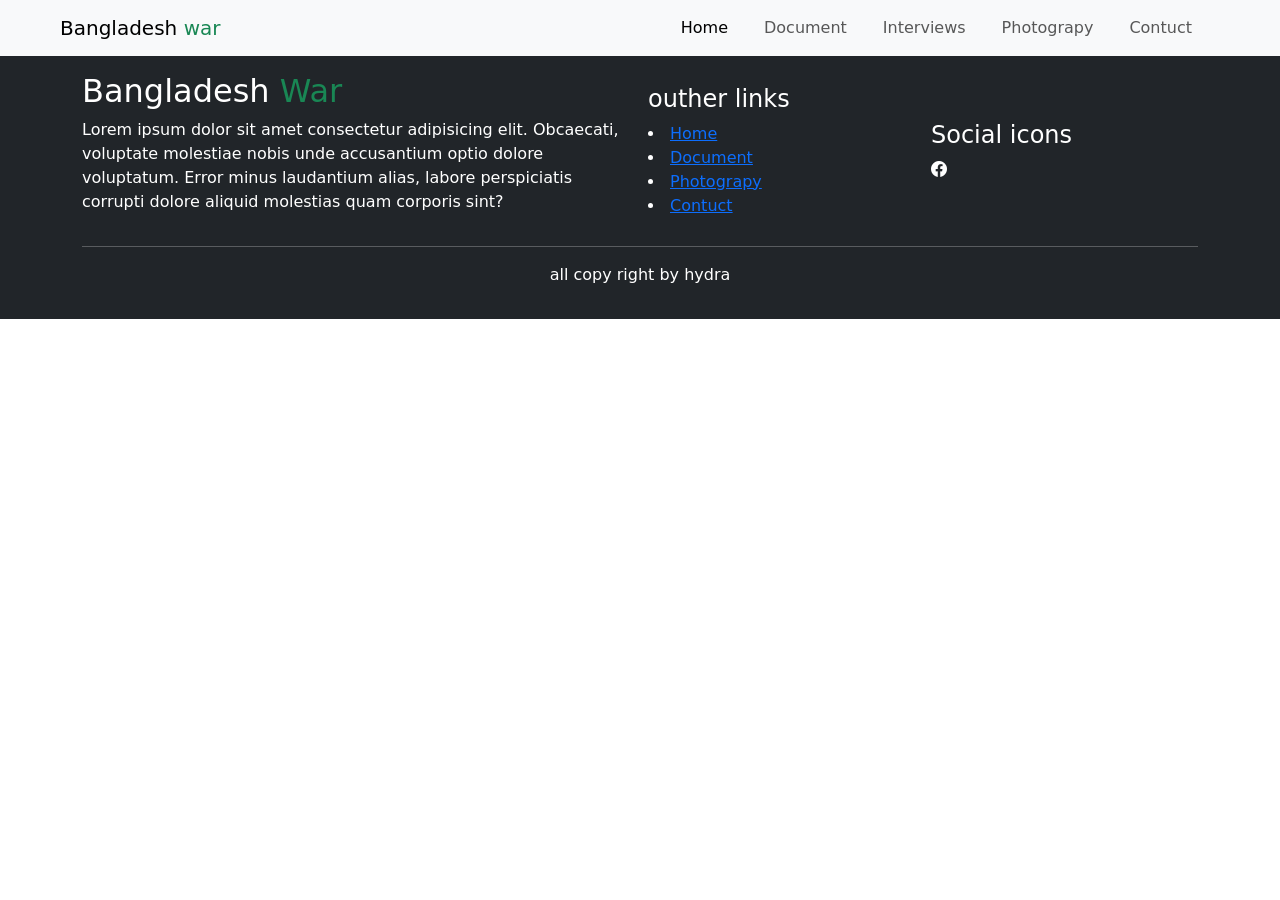
<file: Contuct.html>
<!doctype html>
<html lang="en">
  <head>
    <meta charset="utf-8">
    <meta name="viewport" content="width=device-width, initial-scale=1">
    <link rel="stylesheet" href="https://cdn.jsdelivr.net/npm/bootstrap-icons@1.13.1/font/bootstrap-icons.min.css">
    <title>Bangladesh history</title>
    <link rel="stylesheet" href="style.css">
    <link href="https://cdn.jsdelivr.net/npm/bootstrap@5.3.8/dist/css/bootstrap.min.css" rel="stylesheet" integrity="sha384-sRIl4kxILFvY47J16cr9ZwB07vP4J8+LH7qKQnuqkuIAvNWLzeN8tE5YBujZqJLB" crossorigin="anonymous">
  </head>
  <body>
    <nav class="navbar navbar-expand-lg bg-body-tertiary px-5">
  <div class="container-fluid">
    <a class="navbar-brand" href="/index.html">Bangladesh <span class="text-success">war</span></a>
    <button class="navbar-toggler" type="button" data-bs-toggle="collapse" data-bs-target="#navbarSupportedContent" aria-controls="navbarSupportedContent" aria-expanded="false" aria-label="Toggle navigation">
      <span class="navbar-toggler-icon"></span>
    </button>
    <div class="collapse navbar-collapse" id="navbarSupportedContent">
      <ul class="navbar-nav ms-auto mb-2 mb-lg-0">
        <li class="nav-item">
          <a class="nav-link active" aria-current="page" href="index.html">Home</a>
        </li>
        <li class="nav-item">
          <a class="nav-link" href="document.html">Document</a>
        </li>

        <li class="nav-item">
          <a class="nav-link" href="interview.html">Interviews</a>
        </li>

        <li class="nav-item">
          <a class="nav-link" href="photograpy.html">Photograpy</a>
        </li>
        <li class="nav-item">
          <a class="nav-link" href="Contuct.html">Contuct</a>
        </li>
    
      </ul>

    </div>
  </div>
</nav>


















    <footer class="bg-dark text-white py-3">
        <div class="container">
            <div class="row g-3 align-items-center">
                <div class="col-md-6">
                    <h2>Bangladesh <span class="text-success">War</span></h2>
                    <p>Lorem ipsum dolor sit amet consectetur adipisicing elit. Obcaecati,
                         voluptate molestiae nobis unde accusantium optio dolore voluptatum. 
                        Error minus laudantium alias, labore perspiciatis corrupti
                         dolore aliquid molestias quam corporis sint?</p>
                </div>
                <div class="col-md-3">
                    <div>
                        <h4>outher links</h4>
                        <li><a href="index.html">Home</a></li>
                        <li><a href="document.html">Document</a></li>
                        <li><a href="photograpy.html">Photograpy</a></li>
                        <li><a href="Contuct.html">Contuct</a></li>
                    </div>
                </div>
                <div class="col-md-3">
                    <div>
                        <h4>Social icons</h4>
                        <i class="bi bi-facebook"></i>
                    </div>
                </div>
            </div>
            <hr>
            <p class="text-center">all copy right by hydra</p>
            <span class="text-center" id="demo"></span>
        </div>
    </footer>
    <script src="https://cdn.jsdelivr.net/npm/bootstrap@5.3.8/dist/js/bootstrap.bundle.min.js" integrity="sha384-FKyoEForCGlyvwx9Hj09JcYn3nv7wiPVlz7YYwJrWVcXK/BmnVDxM+D2scQbITxI" crossorigin="anonymous"></script>
  </body>
</html>
</file>
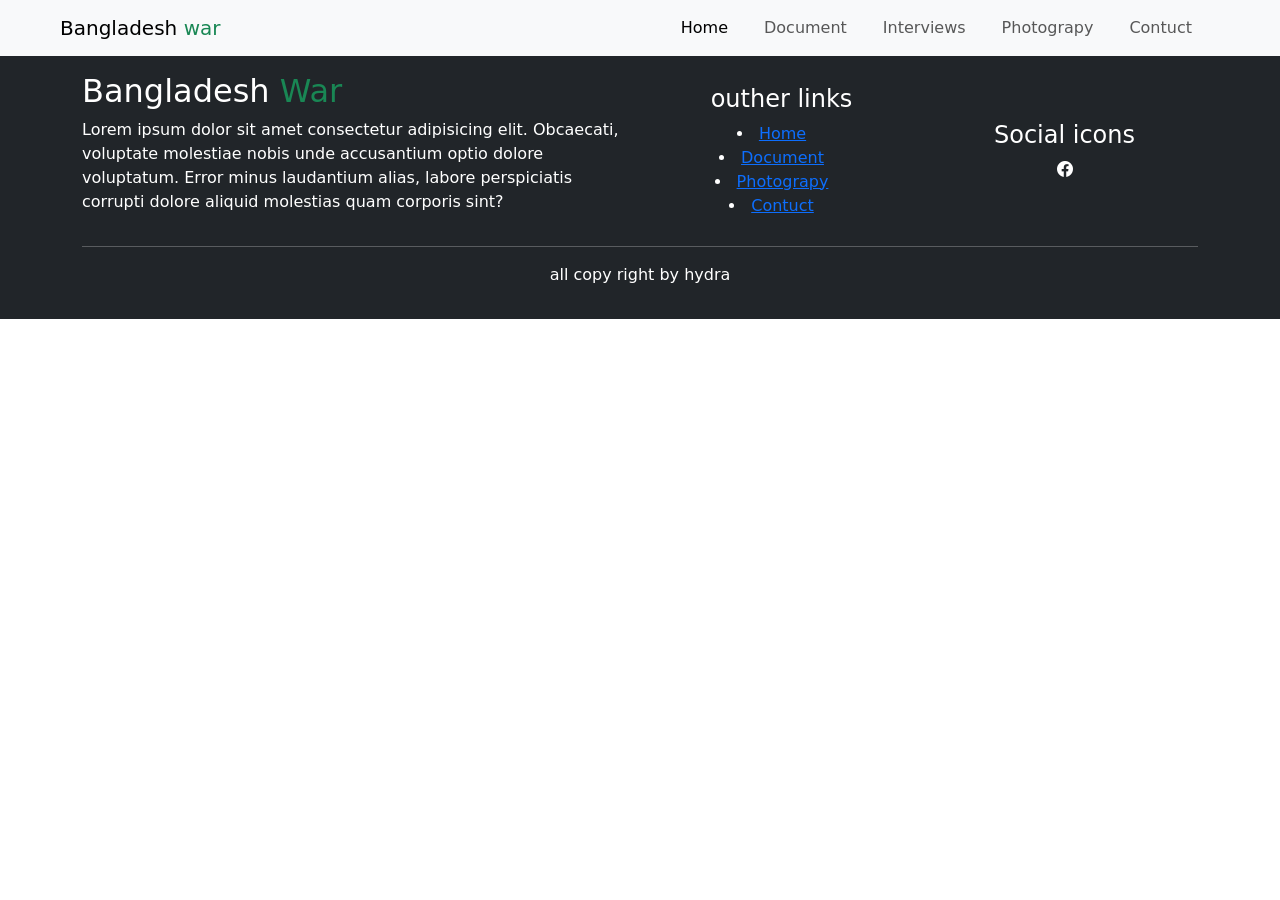
<file: document.html>
<!doctype html>
<html lang="en">
  <head>
    <meta charset="utf-8">
    <meta name="viewport" content="width=device-width, initial-scale=1">
    <link rel="stylesheet" href="https://cdn.jsdelivr.net/npm/bootstrap-icons@1.13.1/font/bootstrap-icons.min.css">
    <title>Bangladesh history</title>
    <link rel="stylesheet" href="style.css">
    <link href="https://cdn.jsdelivr.net/npm/bootstrap@5.3.8/dist/css/bootstrap.min.css" rel="stylesheet" integrity="sha384-sRIl4kxILFvY47J16cr9ZwB07vP4J8+LH7qKQnuqkuIAvNWLzeN8tE5YBujZqJLB" crossorigin="anonymous">
  </head>
  <body>
    <nav class="navbar navbar-expand-lg bg-body-tertiary px-5">
  <div class="container-fluid">
    <a class="navbar-brand" href="/index.html">Bangladesh <span class="text-success">war</span></a>
    <button class="navbar-toggler" type="button" data-bs-toggle="collapse" data-bs-target="#navbarSupportedContent" aria-controls="navbarSupportedContent" aria-expanded="false" aria-label="Toggle navigation">
      <span class="navbar-toggler-icon"></span>
    </button>
    <div class="collapse navbar-collapse" id="navbarSupportedContent">
      <ul class="navbar-nav ms-auto mb-2 mb-lg-0">
        <li class="nav-item">
          <a class="nav-link active" aria-current="page" href="index.html">Home</a>
        </li>
        <li class="nav-item">
          <a class="nav-link" href="document.html">Document</a>
        </li>

        <li class="nav-item">
          <a class="nav-link" href="interview.html">Interviews</a>
        </li>

        <li class="nav-item">
          <a class="nav-link" href="photograpy.html">Photograpy</a>
        </li>
        <li class="nav-item">
          <a class="nav-link" href="Contuct.html">Contuct</a>
        </li>
    
      </ul>

    </div>
  </div>
</nav>


















    <footer class="bg-dark text-white py-3">
        <div class="container">
            <div class="row g-3 align-items-center">
                <div class="col-md-6">
                    <h2>Bangladesh <span class="text-success">War</span></h2>
                    <p>Lorem ipsum dolor sit amet consectetur adipisicing elit. Obcaecati,
                         voluptate molestiae nobis unde accusantium optio dolore voluptatum. 
                        Error minus laudantium alias, labore perspiciatis corrupti
                         dolore aliquid molestias quam corporis sint?</p>
                </div>
                <div class="col-md-3">
                    <div class="text-center">
                        <h4>outher links</h4>
                        <li><a href="index.html">Home</a></li>
                        <li><a href="document.html">Document</a></li>
                        <li><a href="photograpy.html">Photograpy</a></li>
                        <li><a href="Contuct.html">Contuct</a></li>
                    </div>
                </div>
                <div class="col-md-3">
                    <div class="text-center">
                        <h4>Social icons</h4>
                        <i class="bi bi-facebook"></i>
                    </div>
                </div>
            </div>
            <hr>
            <p class="text-center">all copy right by hydra</p>
            <span class="text-center" id="demo"></span>
        </div>
    </footer>
    <script src="https://cdn.jsdelivr.net/npm/bootstrap@5.3.8/dist/js/bootstrap.bundle.min.js" integrity="sha384-FKyoEForCGlyvwx9Hj09JcYn3nv7wiPVlz7YYwJrWVcXK/BmnVDxM+D2scQbITxI" crossorigin="anonymous"></script>
  </body>
</html>
</file>
<file: style.css>
li a{
    margin-right: 20px !important;
}
li a:hover{
    color: orange !important;
    border-bottom: 2px solid orange;
    transition: 0.3s ease-in-out;
}

.hero-section{
    height: 100dvh;
    width: 100%;
    background-image: linear-gradient(rgba(0, 0, 0, 0.5), rgba(0, 0, 0, 0.5)), url(hero.jpg);
    object-fit: cover;
    background-position: center;
    background-size: cover;
    display: flex;
    align-items: center;
    justify-content: center;
}
</file>
